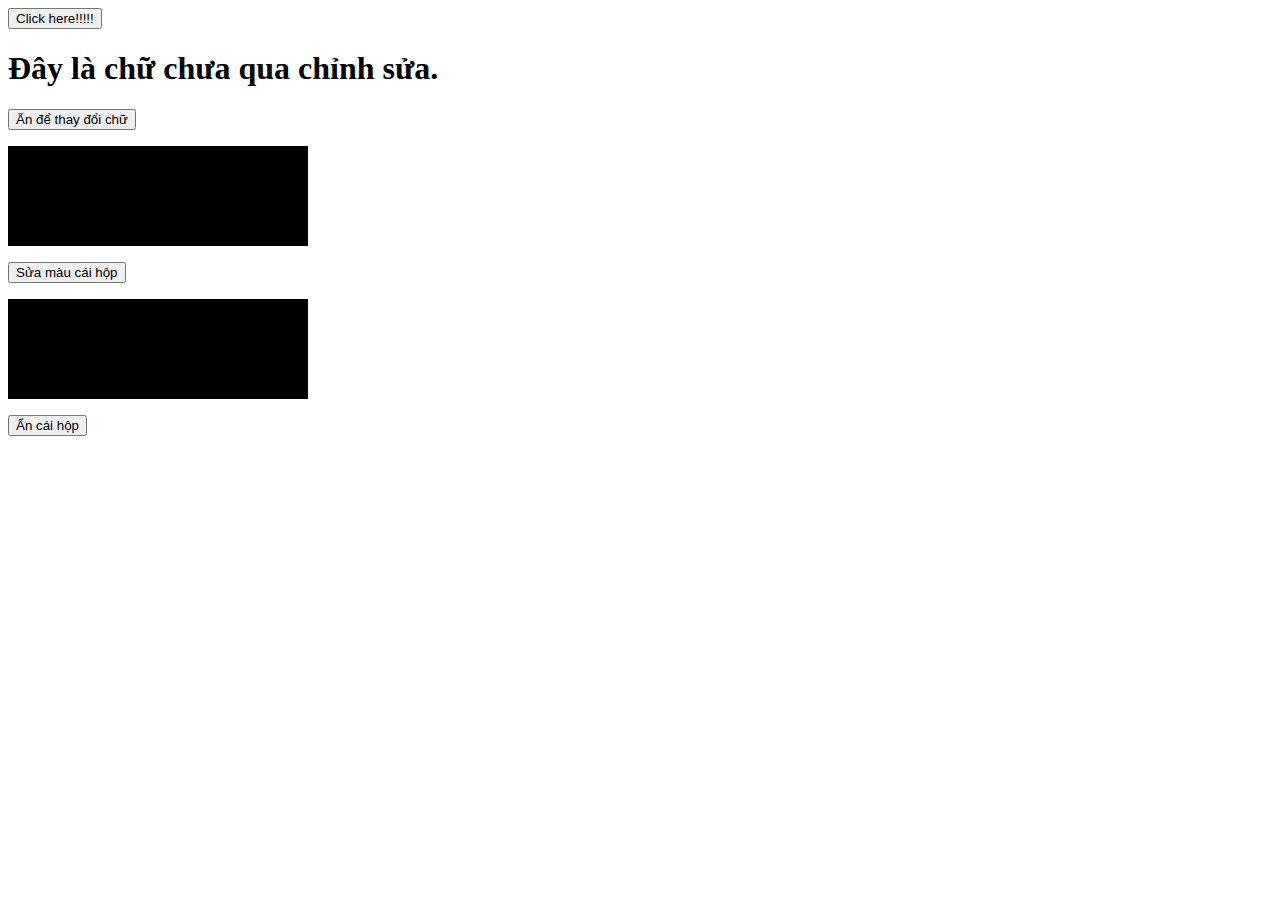
<file: dom_events_practical/dom_events.html>
<!DOCTYPE html>
<html lang="en">
<head>
    <meta charset="UTF-8">
    <meta name="viewport" content="width=device-width, initial-scale=1.0">
    <meta http-equiv="X-UA-Compatible" content="ie=edge">
    <title>DOM Practical</title>
    <style>
       .div {
        width: 300px;
        height: 100px;
        background-color: black
        }
        </style>
</head>
<body>
    <div>
        <button onclick="Clicked()" >Click here!!!!!</button>
        <h1 id="myH1">Đây là chữ chưa qua chỉnh sửa.</h1>
        <button onclick="color()" >Ấn để thay đổi chữ</button>
        <p id="box" class="div"></p>
        <button onclick="colorBox()" >Sửa màu cái hộp</button>
        <p id="box1" class="div"></p>
        <button onclick="hideBox()" >Ẩn cái hộp</button>
    </div>
    <script src="dom_events.js"></script>
</body>
</html>
</file>
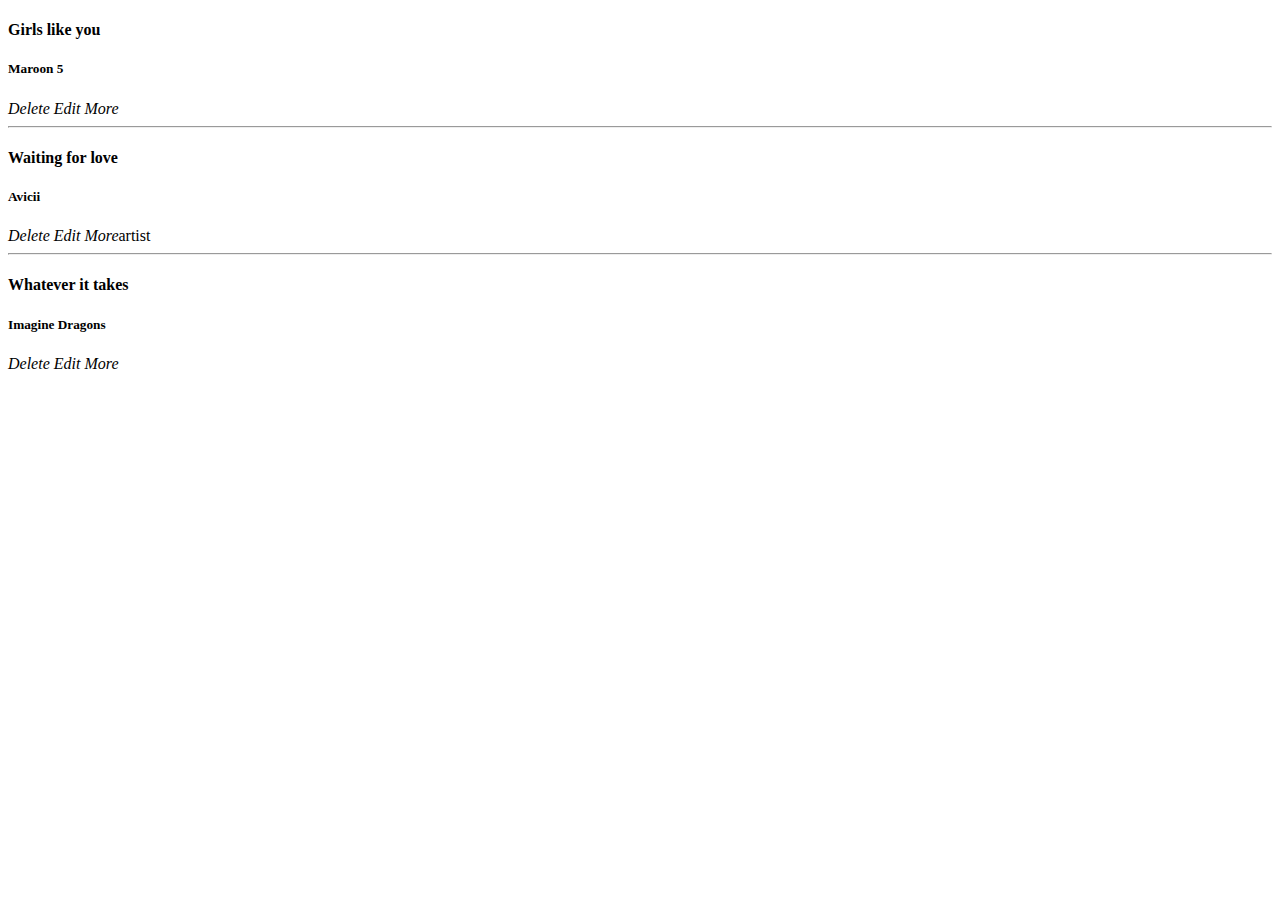
<file: dom_final/dom_final.html>
<!DOCTYPE html>
<html lang="en">
<head>
    <meta charset="UTF-8">
    <meta name="viewport" content="width=device-width, initial-scale=1.0">
    <meta http-equiv="X-UA-Compatible" content="ie=edge">
    <title>DOM Final</title>
</head>
<body>
    <div id="song_container">
        <div class="song" song_id="78ab12">
          <h4 class="title">Girls like you</h4>
          <h5 class="artist">Maroon 5</h5>
          <i>Delete</i>
          <i>Edit</i>
          <i>More</i>
        </div>
        <hr>
        <div class="song" song_id="ab762">
          <h4 class="title">Waiting for love</h4>
          <h5 class="artist">Avicii</h5>
          <i>Delete</i>
          <i>Edit</i>
          <i>More</i>artist
        </div>
        <hr>
        <div class="song" song_id="12354">
          <h4 class="title">Whatever it takes</h4>
          <h5 class="artist">Imagine Dragons</h5>
          <i>Delete</i>
          <i>Edit</i>
          <i>More</i>
        </div>
      </div>
      <script src="dom_final.js"></script>
</body>
</html>
</file>
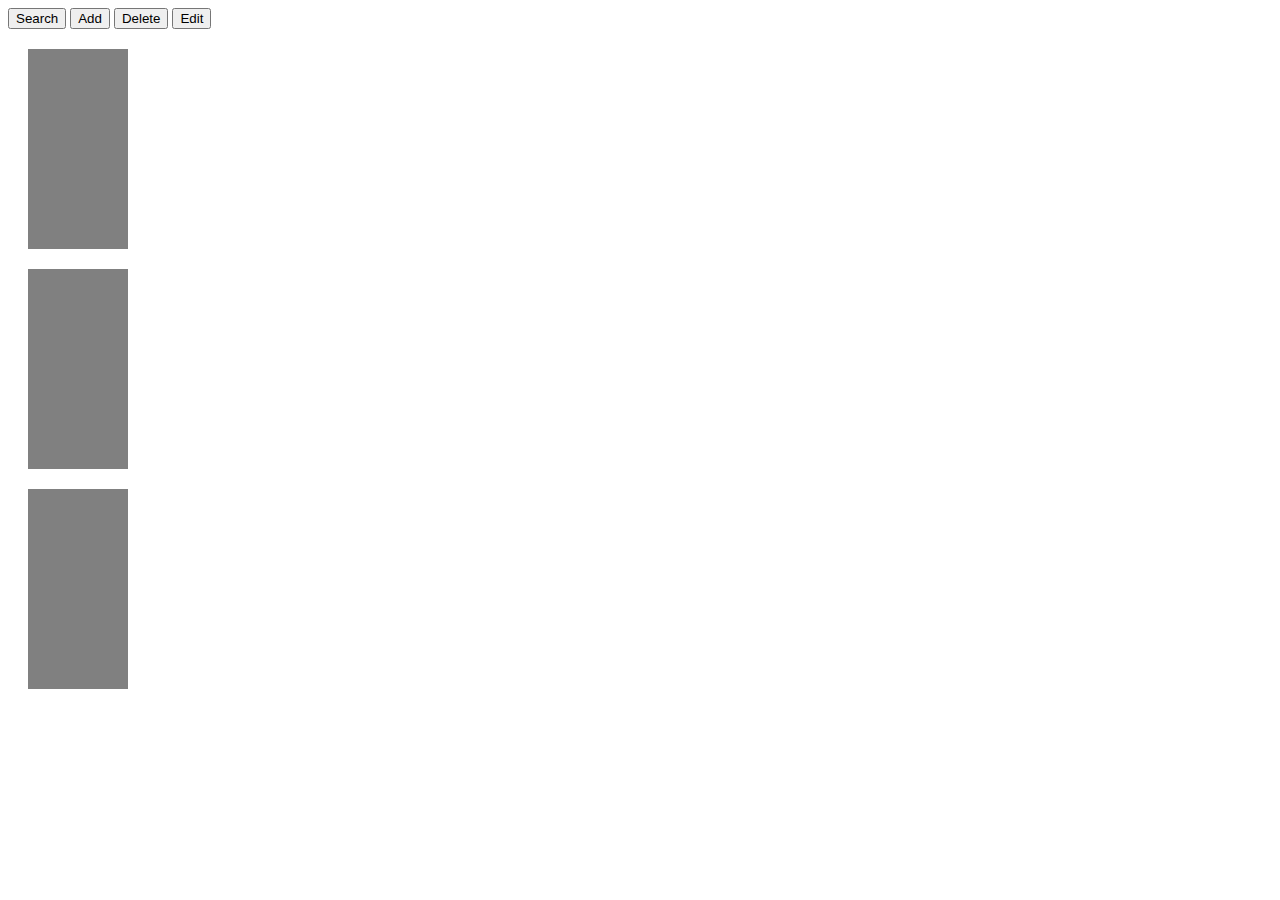
<file: dom_find_elements/find.html>
<!DOCTYPE html>
<html lang="en">
<head>
    <meta charset="UTF-8">
    <meta name="viewport" content="width=device-width, initial-scale=1.0">
    <meta http-equiv="X-UA-Compatible" content="ie=edge">
    <title>DOM Find Elements</title>
    <link rel="stylesheet" href="find.css">
</head>
<body>
    <div>
       <button id="btn_Search" >Search</button>
       <button id="btn_Add">Add</button>
       <button id="btn_Delete">Delete</button>
       <button id="btn_Edit">Edit</button>
       <div class="rect" ></div>
       <div class="rect" ></div>
       <div class="rect" ></div>
    </div>
    <script src="find.js"></script>
</body>
</html>
</file>
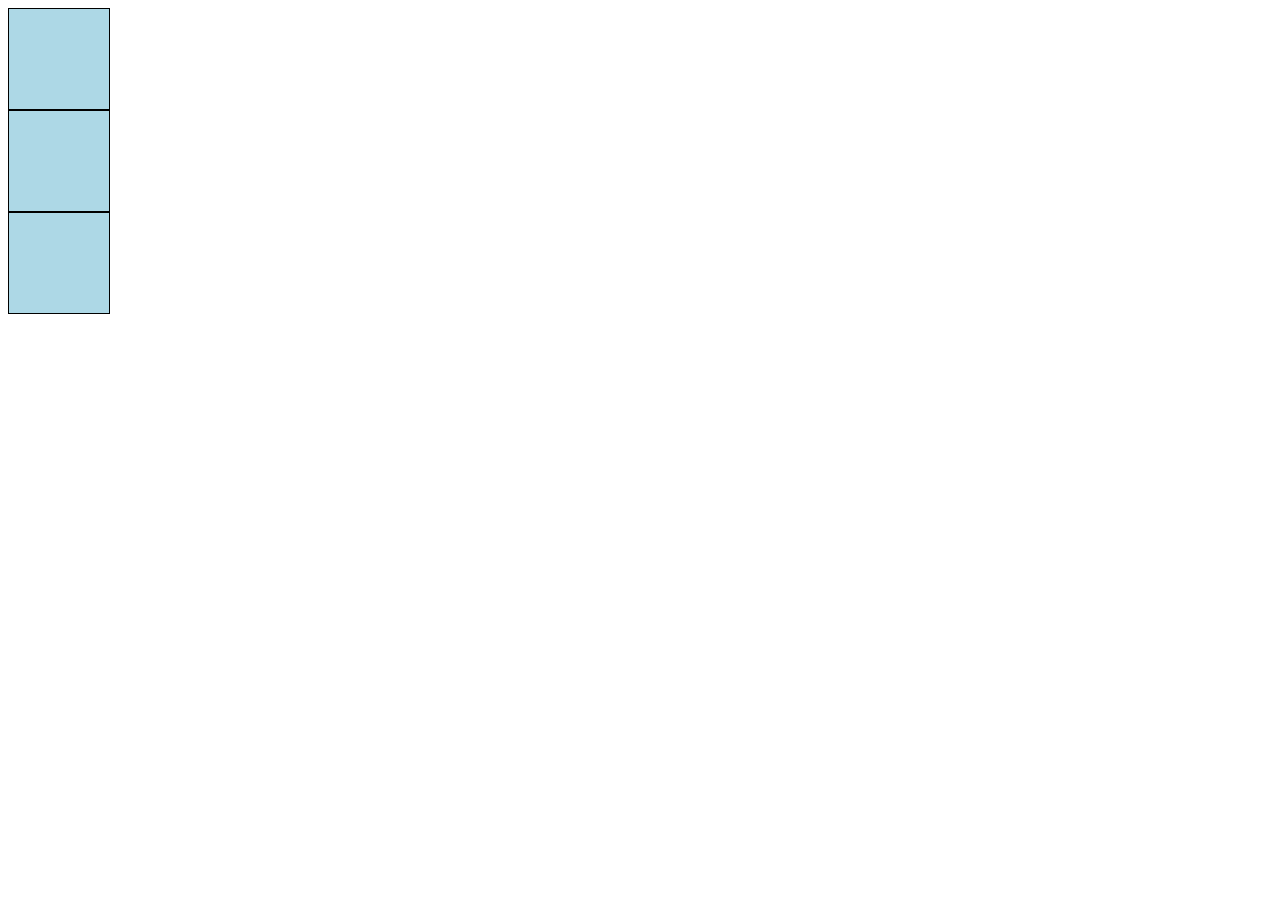
<file: dom_find_elements/get_propety.html>
<!DOCTYPE html>
<html lang="en">
<head>
    <meta charset="UTF-8">
    <meta name="viewport" content="width=device-width, initial-scale=1.0">
    <meta http-equiv="X-UA-Compatible" content="ie=edge">
    <title>DOM Get Propetys</title>
    <style>
      .box {
        height: 100px;
        width: 100px;
        border: 1px solid black;
        background-color: lightblue;
        }
</style>
</head>
<body>
  <div class="box">
  </div><div class="box">
  </div><div class="box">
  </div>
<script src="get_propety.js"></script>
</body>
</html>
</file>
<file: dom_find_elements/find.css>
.rect{
    width: 100px;
    height: 200px;
    background-color: grey;
    margin: 20px;
}
</file>
